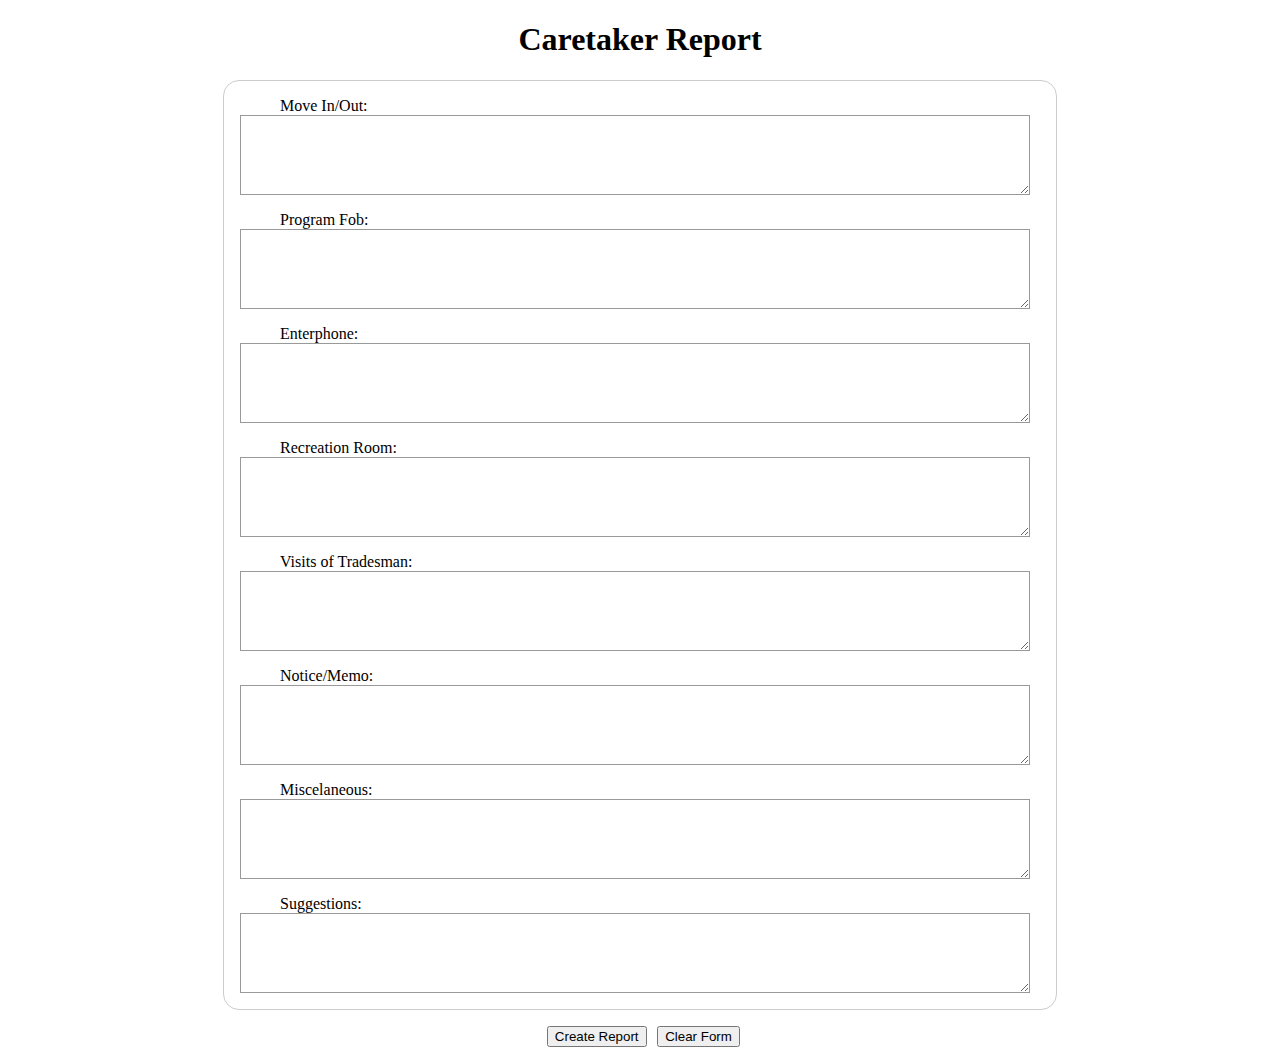
<file: index.html>
<!DOCTYPE html> 
<html lang="en"> 
<head> <meta http-equiv="content-type" content="text/html; charset=utf-8"> 
	<title>Caretaker Report</title> 
	<link rel="stylesheet" type="text/css" href="storage.css">
	<script src="storage.js" type="text/javascript"></script>
</head> 
<body> 
	<div style="text-align:center">
		<p><h1>Caretaker Report</h1></p>
	</div>
	<form id="form">
		<div>
			<label for="move">Move In/Out:</label><br>
			<textarea id="move" name="Move In/Out"></textarea>
		</div>
		<div>
			<label for="fob">Program Fob:</label><br>
			<textarea id="fob" name="Program Fob"></textarea>
		</div>
		<div>
			<label for="enter">Enterphone:</label><br>
			<textarea id="enter" name="Enterphone"></textarea>
		</div>
		<div>
			<label for="recreation">Recreation Room:</label><br>
			<textarea id="recreation" name="Recreation Room"></textarea>
		</div>
		<div>
			<label for="visits">Visits of Tradesman:</label><br>
			<textarea id="visits" name="Visits of Tradesman"></textarea>
		</div>
		<div>
			<label for="memo">Notice/Memo:</label><br>
			<textarea id="memo" name="Notice/Memo"></textarea>
		</div>
		<div>
			<label for="misc">Miscelaneous:</label><br>
			<textarea id="misc" name="Miscelaneous"></textarea>
		</div>
		<div>
			<label for="suggestions">Suggestions:</label><br>
			<textarea id="suggestions" name="Suggestions"></textarea>
		</div>
	</form>
	<div>
	<p align="center">
		<button type="button" onclick="storeForm()">Create Report</button>
		<button type="button" onclick="clearForm()">Clear Form</button>
	</p>
	</div>
</body> 
</html>
</file>
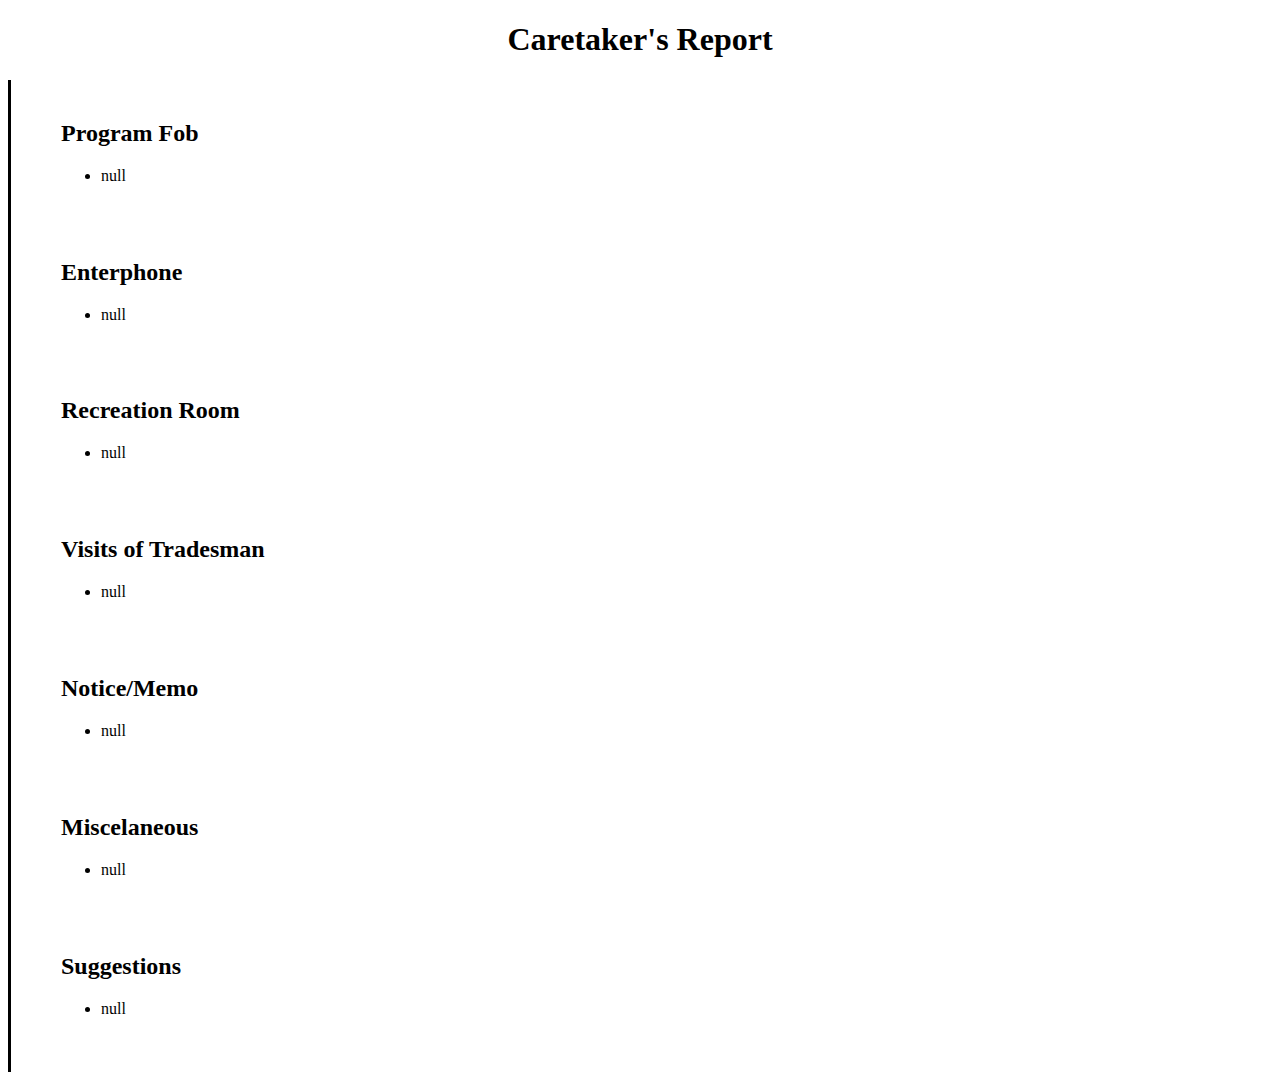
<file: generate.html>
<!DOCTYPE html> 
<html lang="en"> 

<head> <meta http-equiv="content-type" content="text/html; charset=utf-8"> 
	<title>Caretaker's Report</title> 
	<link rel="stylesheet" type="text/css" href="generate.css">
	<script src="generate.js" type="text/javascript"></script>
</head> 


<body onload="testload()">
	<div class="header">
	<p>
		<h1>Caretaker's Report</h1>
	</p>
	</div>
	<p id="data"></p>
</body>
</html>
</file>
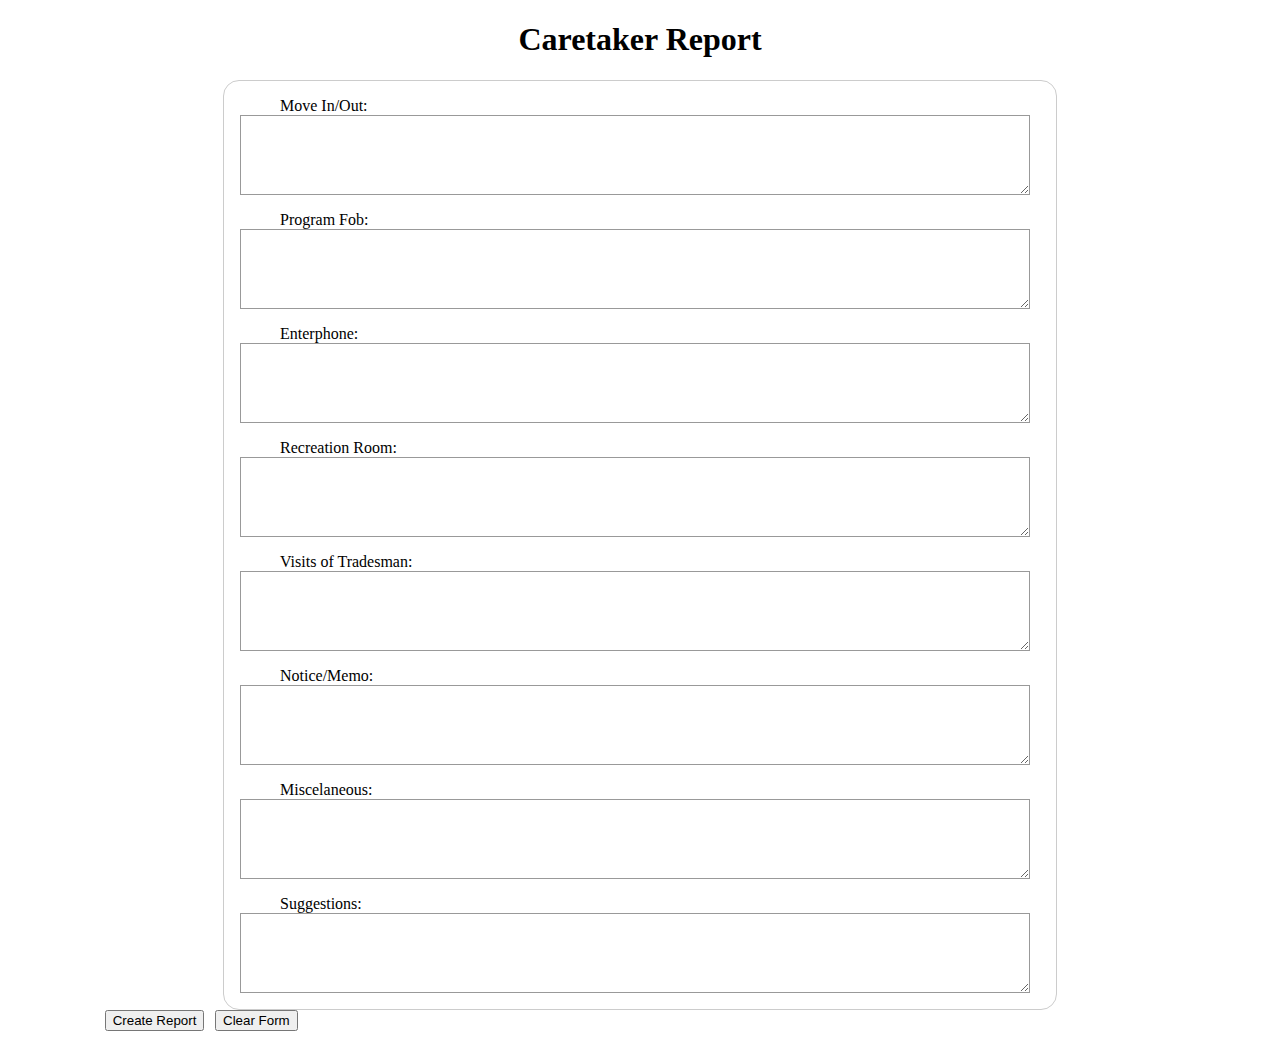
<file: storage.html>
<!DOCTYPE html> 
<html lang="en"> 
<head> <meta http-equiv="content-type" content="text/html; charset=utf-8"> 
	<title>Caretaker Report</title> 
	<link rel="stylesheet" type="text/css" href="storage.css">
	<script src="storage.js" type="text/javascript"></script>
</head> 
<body> 
	<div style="text-align:center">
		<p><h1>Caretaker Report</h1></p>
	</div>
	<form id="form">
		<div>
			<label for="move">Move In/Out:</label><br>
			<textarea id="move" name="Move In/Out"></textarea>
		</div>
		<div>
			<label for="fob">Program Fob:</label><br>
			<textarea id="fob" name="Program Fob"></textarea>
		</div>
		<div>
			<label for="enter">Enterphone:</label><br>
			<textarea id="enter" name="Enterphone"></textarea>
		</div>
		<div>
			<label for="recreation">Recreation Room:</label><br>
			<textarea id="recreation" name="Recreation Room"></textarea>
		</div>
		<div>
			<label for="visits">Visits of Tradesman:</label><br>
			<textarea id="visits" name="Visits of Tradesman"></textarea>
		</div>
		<div>
			<label for="memo">Notice/Memo:</label><br>
			<textarea id="memo" name="Notice/Memo"></textarea>
		</div>
		<div>
			<label for="misc">Miscelaneous:</label><br>
			<textarea id="misc" name="Miscelaneous"></textarea>
		</div>
		<div>
			<label for="suggestions">Suggestions:</label><br>
			<textarea id="suggestions" name="Suggestions"></textarea>
		</div>
	</form>
	<div class="button">
		<button type="button" onclick="storeForm()">Create Report</button>
		<button type="button" onclick="clearForm()">Clear Form</button>
	</div>
</body> 
</html>
</file>
<file: storage.css>
form {
  /* Just to center the form on the page */
  margin: 0 auto;
  width: 800px;
  /* To see the outline of the form */
  padding: 1em;
  border: 1px solid #CCC;
  border-radius: 1em;
}

form div + div {
  margin-top: 1em;
}

label {
  /* To make sure that all labels have the same size and are properly aligned */
  display: inline-block;
  width: 190px;
  text-align: left;
  padding-left: 40px;
}

input, textarea {
  /* To make sure that all text fields have the same font settings
     By default, textareas have a monospace font */
  font: 1em sans-serif;

  /* To give the same size to all text fields */
  width: 790px;
  box-sizing: border-box;

  /* To harmonize the look & feel of text field border */
  border: 1px solid #999;
}

input:focus, textarea:focus {
  /* To give a little highlight on active elements */
  border-color: #000;
}

textarea {
  /* To properly align multiline text fields with their labels */
  vertical-align: top;

  /* To give enough room to type some text */
  height: 5em;
}

.button {
  /* To position the buttons to the same position of the text fields */
  padding-left: 90px; /* same size as the label elements */
}

button {
  /* This extra margin represent roughly the same space as the space
     between the labels and their text fields */
  margin-left: .5em;
}
</file>
<file: generate.css>
div.header 
{
	text-align: center;
}

div.title
{
	padding-left: 30px;
}

div.value
{
	padding-left: 30px;
	text-justify: inter-word;
}

div.cell
{
	width: 500px;
	padding: 10px;
	border: 1px;
}
div.vl
{
	padding: 10px;
	border-left: 3px solid #000;
}
</file>
